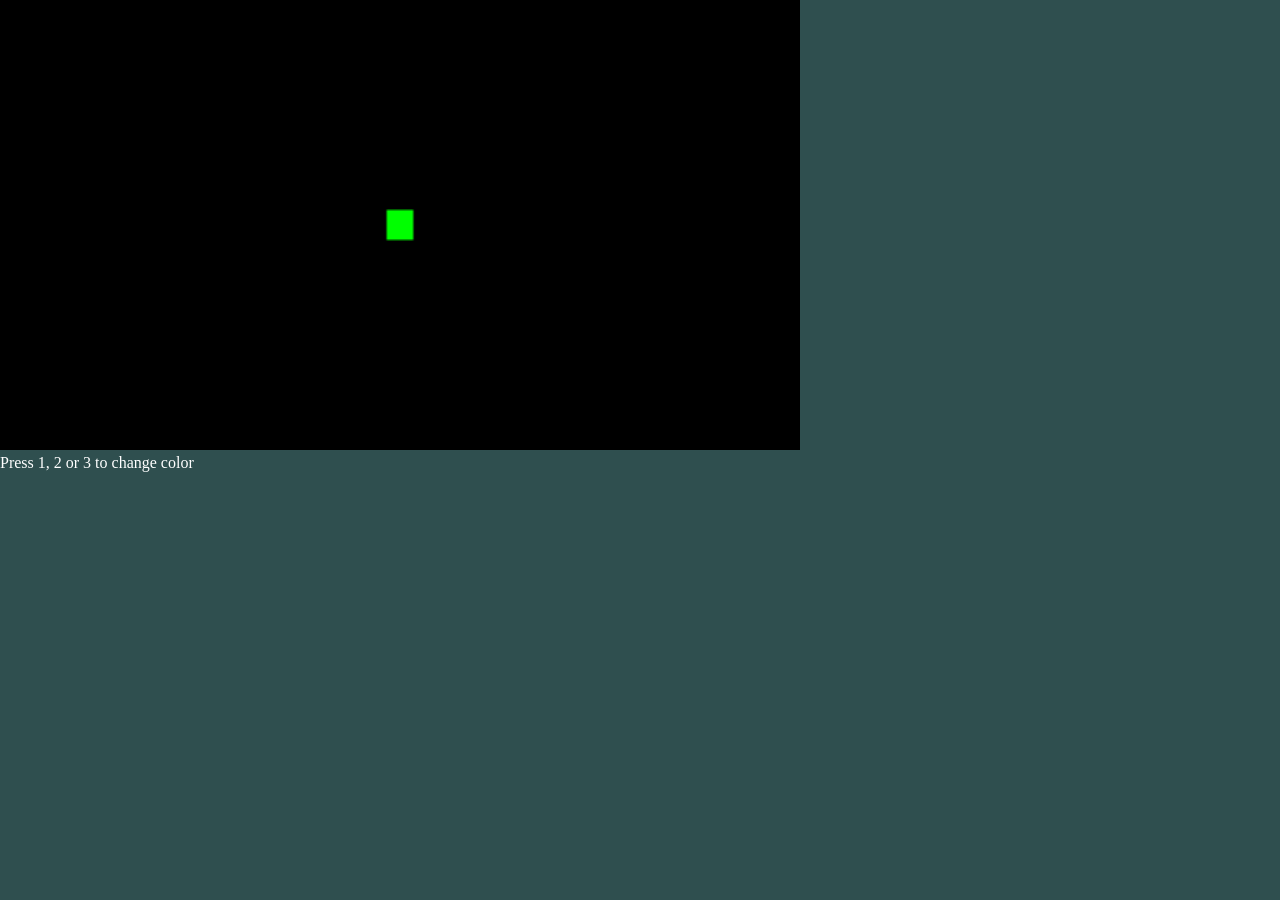
<file: 02-uniforms/index.html>
<!DOCTYPE html>
<html lang="en">
<head>
    <meta charset="UTF-8">
    <meta name="viewport" content="width=device-width, initial-scale=1.0">
    <title>02-Uniforms</title>

    <link rel="icon" href="../assets/favicon.ico" type="image/x-icon">
    <link rel="stylesheet" href="../styles/style.css">
</head>
<body>
    <canvas id="the-canvas"></canvas>
    <div>Press 1, 2 or 3 to change color</div>
    <script src="./uniforms.js"></script>
</body>
</html>
</file>
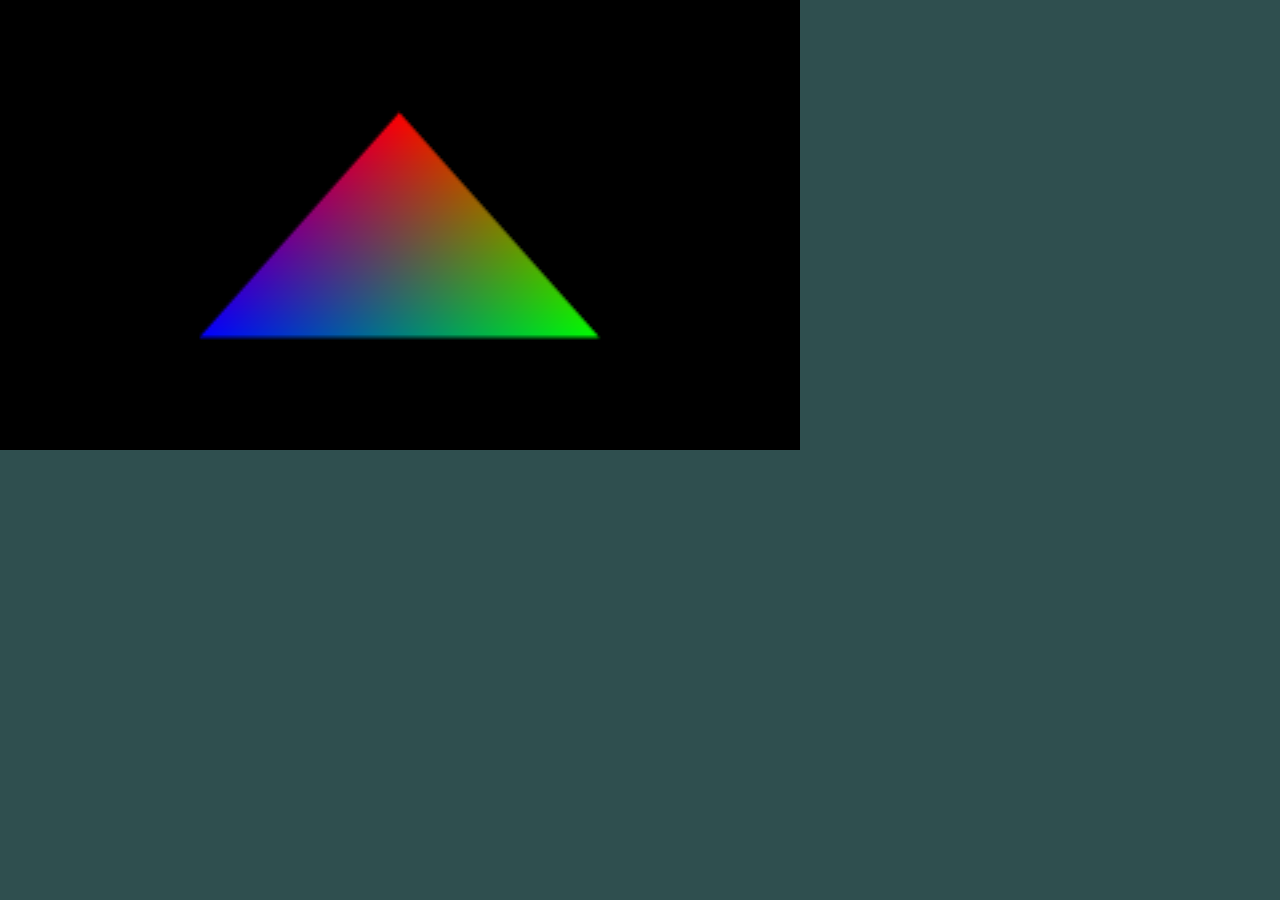
<file: 03-attributes/index.html>
<!DOCTYPE html>
<html lang="en">
<head>
    <meta charset="UTF-8">
    <meta name="viewport" content="width=device-width, initial-scale=1.0">
    <title>03-Attributes</title>

    <link rel="icon" href="../assets/favicon.ico" type="image/x-icon">
    <link rel="stylesheet" href="../styles/style.css">
</head>
<body>
    <canvas id="the-canvas"></canvas>
    <script src="./attributes.js"></script>
</body>
</html>
</file>
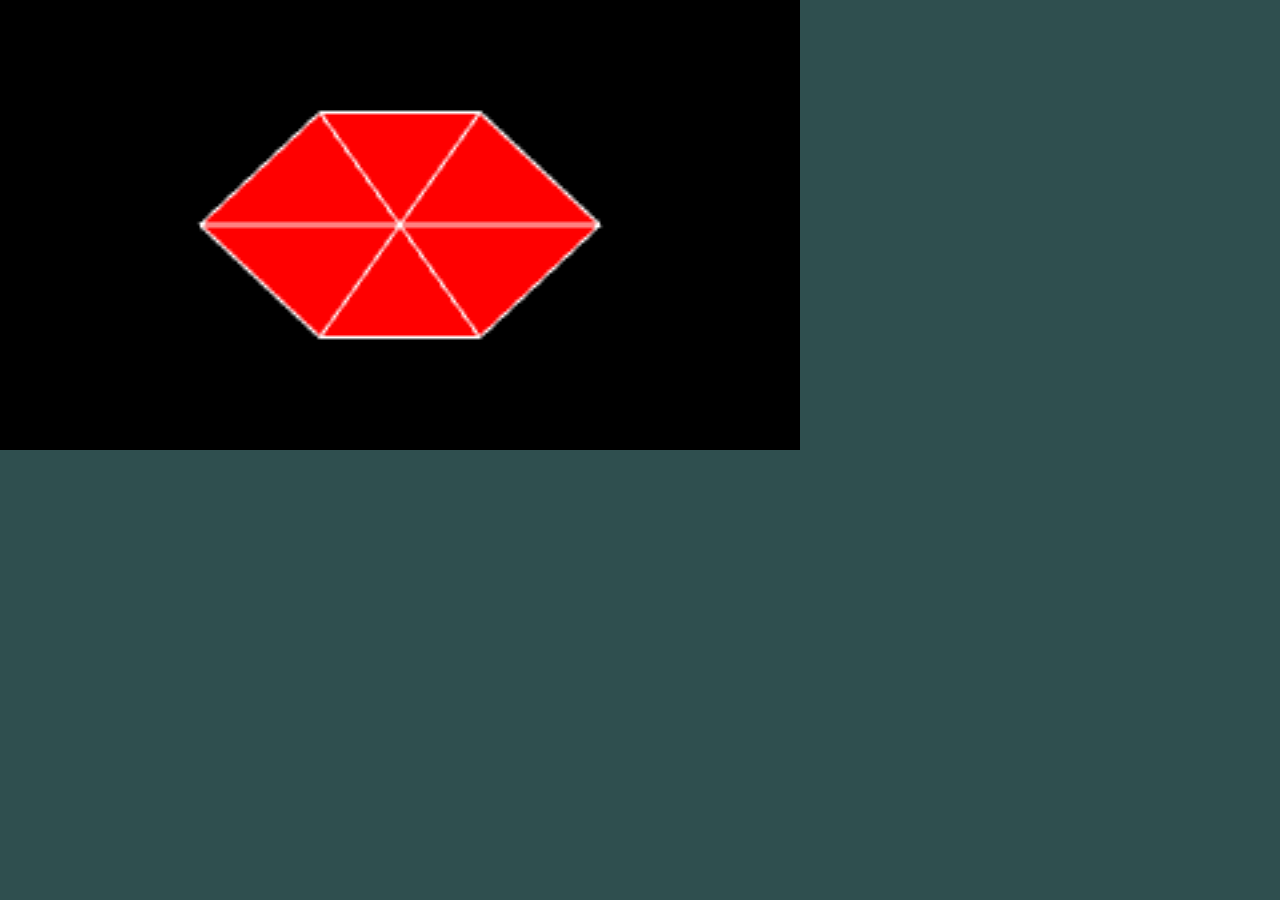
<file: 04-elements/index.html>
<!DOCTYPE html>
<html lang="en">
<head>
    <meta charset="UTF-8">
    <meta name="viewport" content="width=device-width, initial-scale=1.0">
    <title>04-Elements</title>

    <link rel="icon" href="../assets/favicon.ico" type="image/x-icon">
    <link rel="stylesheet" href="../styles/style.css">
</head>
<body>
    <canvas id="the-canvas"></canvas>
    <script src="./elements.js"></script>
</body>
</html>
</file>
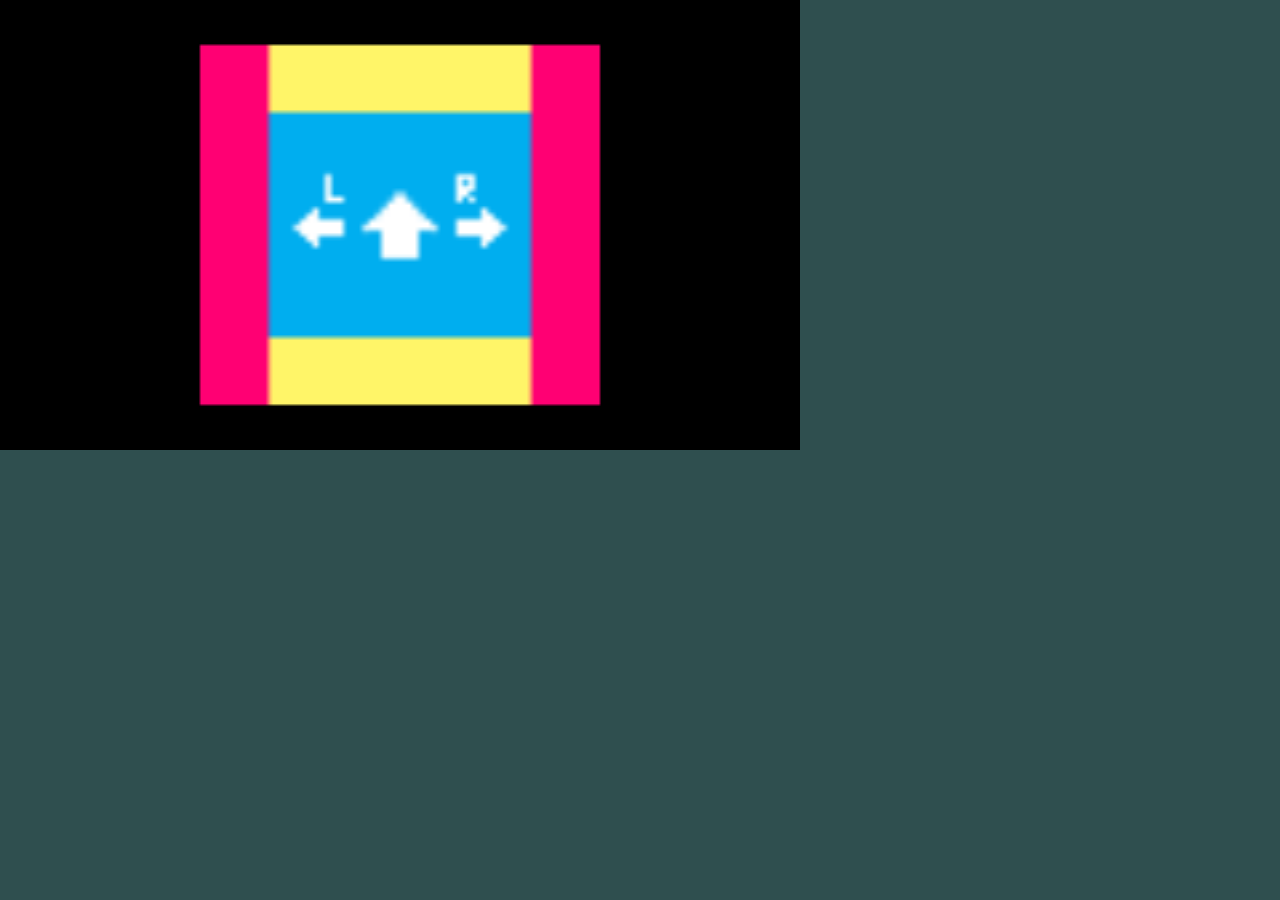
<file: 05-texture/index.html>
<!DOCTYPE html>
<html lang="en">
<head>
    <meta charset="UTF-8">
    <meta name="viewport" content="width=device-width, initial-scale=1.0">
    <title>05-Texture</title>

    <link rel="icon" href="../assets/favicon.ico" type="image/x-icon">
    <link rel="stylesheet" href="../styles/style.css">
</head>
<body>
    <canvas id="the-canvas"></canvas>
    <script src="./texture.js"></script>
</body>
</html>
</file>
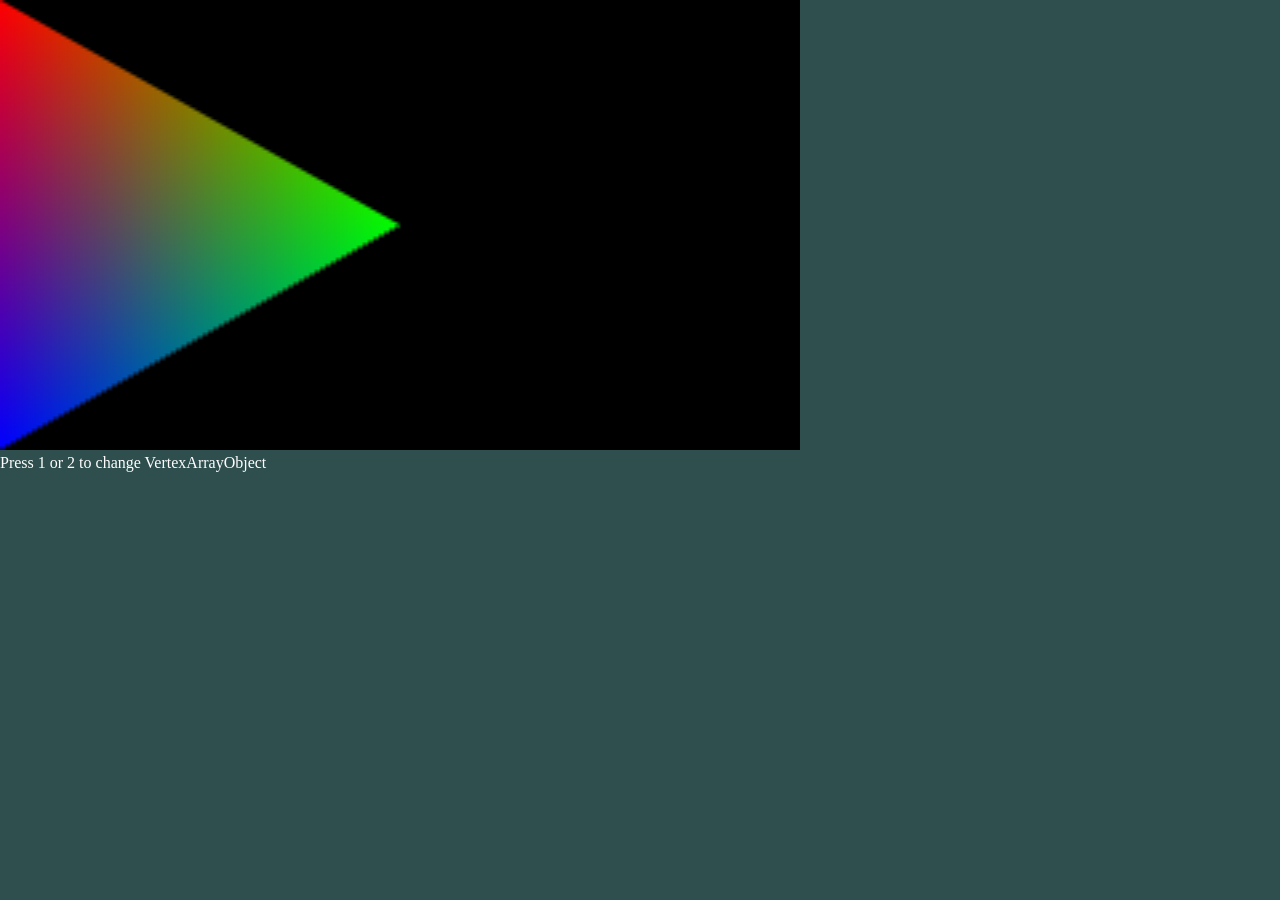
<file: 06-vertex-array-object/index.html>
<!DOCTYPE html>
<html lang="en">
<head>
    <meta charset="UTF-8">
    <meta name="viewport" content="width=device-width, initial-scale=1.0">
    <title>06-Vertex Array Object</title>

    <link rel="icon" href="../assets/favicon.ico" type="image/x-icon">
    <link rel="stylesheet" href="../styles/style.css">
</head>
<body>
    <canvas id="the-canvas"></canvas>
    <script src="./vertex-array-object.js"></script>
    <div>Press 1 or 2 to change VertexArrayObject</div>
</body>
</html>
</file>
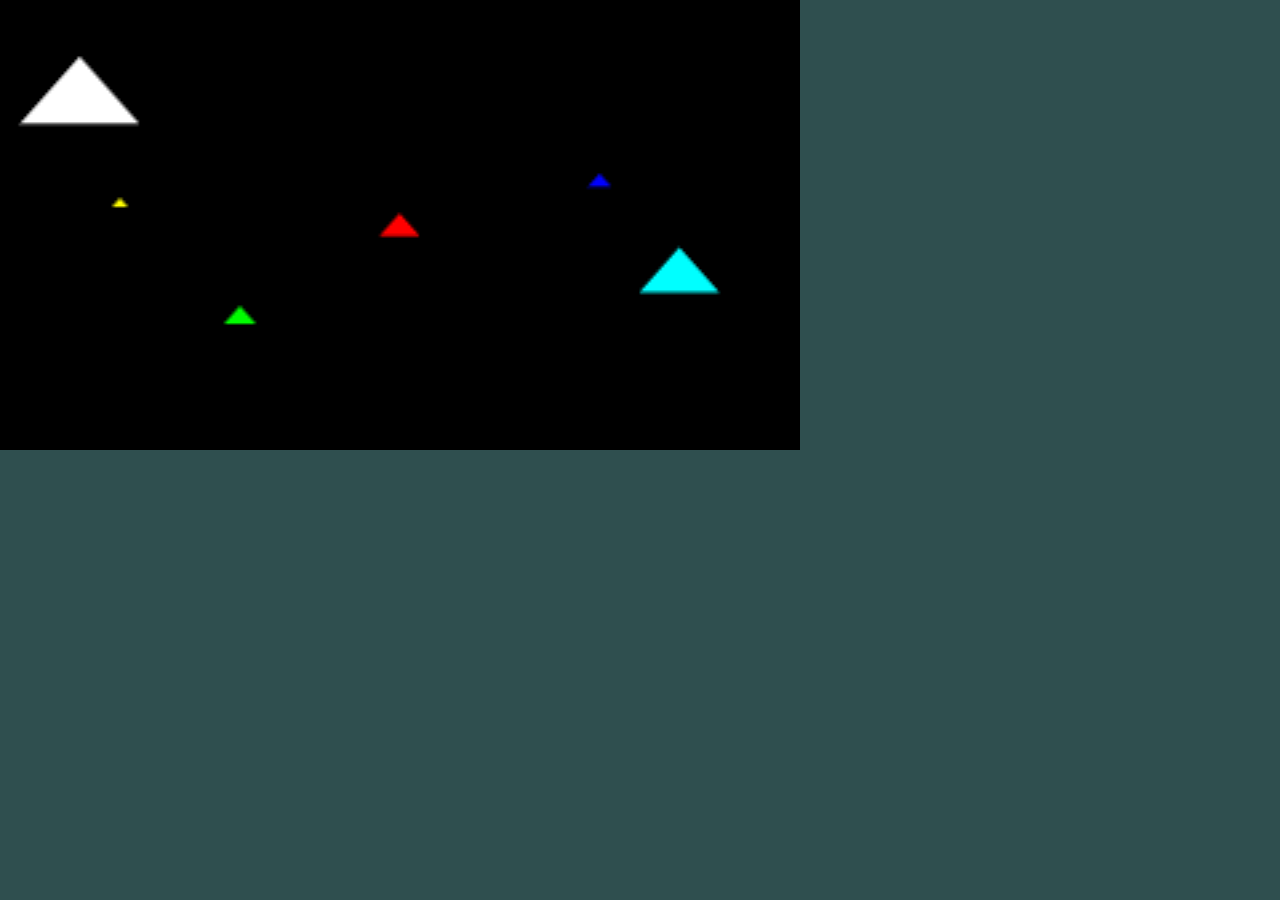
<file: 07-Instancing/index.html>
<!DOCTYPE html>
<html lang="en">
<head>
    <meta charset="UTF-8">
    <meta name="viewport" content="width=device-width, initial-scale=1.0">
    <title>07-Instancing</title>

    <link rel="icon" href="../assets/favicon.ico" type="image/x-icon">
    <link rel="stylesheet" href="../styles/style.css">
</head>
<body>
    <canvas id="the-canvas"></canvas>
    <script src="./instancing.js"></script>
</body>
</html>
</file>
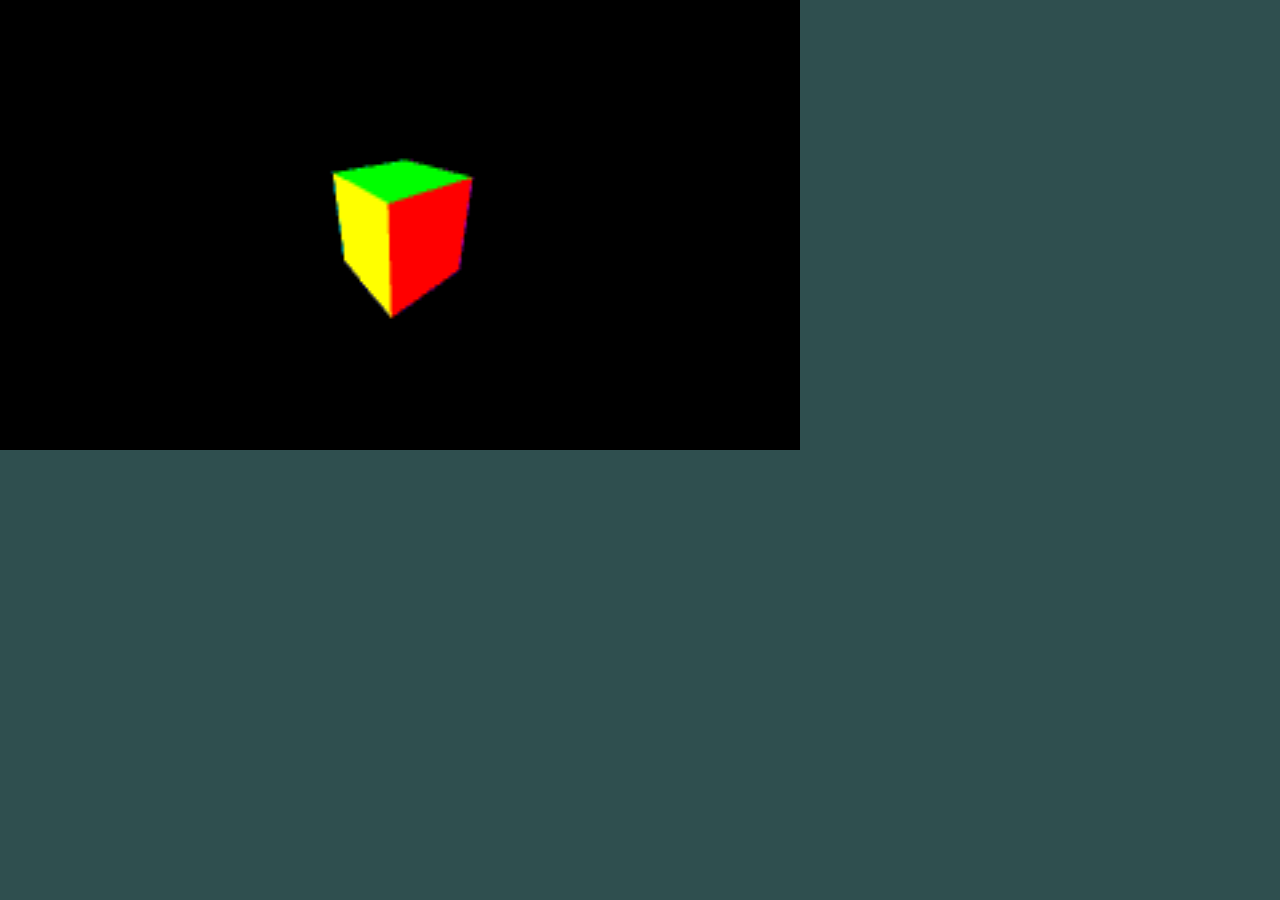
<file: 08-perspective/index.html>
<!DOCTYPE html>
<html lang="en">
<head>
    <meta charset="UTF-8">
    <meta name="viewport" content="width=device-width, initial-scale=1.0">
    <title>08-Perspective</title>

    <link rel="icon" href="../assets/favicon.ico" type="image/x-icon">
    <link rel="stylesheet" href="../styles/style.css">
</head>
<body>
    <canvas id="the-canvas"></canvas>
    <script src="../libs/gl-matrix-min.js"></script>
    <script type="module" src="./perspective.js"></script>
</body>
</html>
</file>
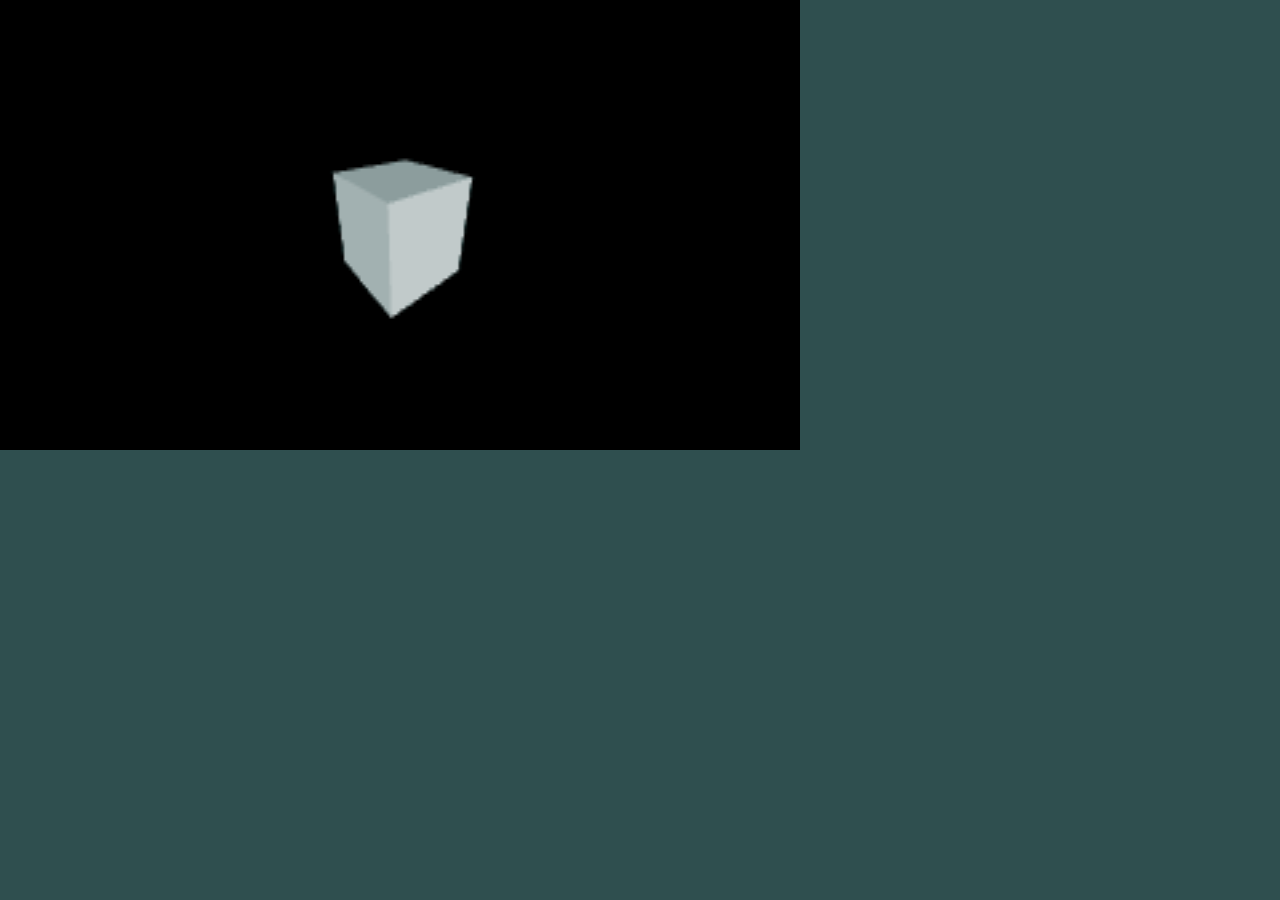
<file: 09-Lightning/index.html>
<!DOCTYPE html>
<html lang="en">
<head>
    <meta charset="UTF-8">
    <meta name="viewport" content="width=device-width, initial-scale=1.0">
    <title>08-Perspective</title>

    <link rel="icon" href="../assets/favicon.ico" type="image/x-icon">
    <link rel="stylesheet" href="../styles/style.css">
</head>
<body>
    <canvas id="the-canvas"></canvas>
    <script src="../libs/gl-matrix-min.js"></script>
    <script type="module" src="./lightning.js"></script>
</body>
</html>
</file>
<file: styles/style.css>
body {
    margin: 0;
    padding: 0;

    background-color: darkslategrey;
    color: white;
}

#the-canvas {
    width: 100%;
    max-width: 800px;
    aspect-ratio: calc(16/9);
}
</file>
